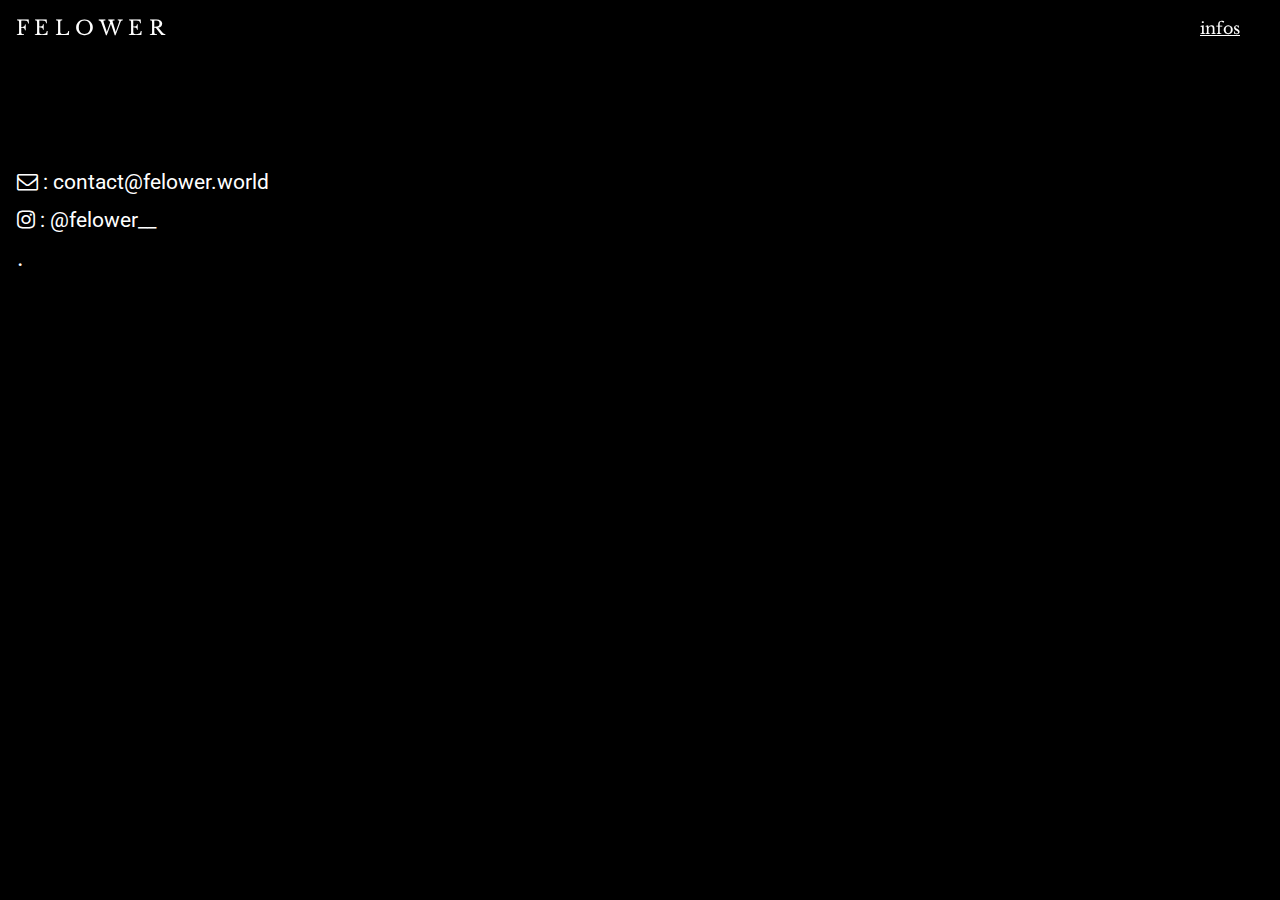
<file: infos.html>
<!DOCTYPE html>
<html>

<head>
    <meta charset="utf-8">
    <meta name="viewport" content="width=device-width, initial-scale=1.0, shrink-to-fit=no">
    <title>Felower Web2</title>
    <link rel="stylesheet" href="assets/bootstrap/css/bootstrap.min.css">
    <link rel="stylesheet" href="assets/fonts/font-awesome.min.css">
    <link rel="stylesheet" href="https://fonts.googleapis.com/css?family=Libre+Baskerville">
    <link rel="stylesheet" href="https://fonts.googleapis.com/css?family=Roboto">
    <link rel="stylesheet" href="https://fonts.googleapis.com/css?family=Work+Sans">
    <link rel="stylesheet" href="assets/css/Bold-BS4-Cards-with-Hover-Effect-50-1.css">
    <link rel="stylesheet" href="assets/css/Bold-BS4-Cards-with-Hover-Effect-50.css">
    <link rel="stylesheet" href="assets/css/Footer-Basic.css">
    <link rel="stylesheet" href="assets/css/Loading-Page-Animation-Style.css">
    <link rel="stylesheet" href="assets/css/Pretty-Footer.css">
    <link rel="stylesheet" href="assets/css/styles.css">
    <link rel="stylesheet" href="assets/css/Video-Parallax-Background-v2.css">
    <link rel="stylesheet" href="assets/css/Video-Parallax-Background.css">
</head>

<body class="text-center">
    <nav class="navbar navbar-dark navbar-expand fixed-top" style="font-family: 'Work Sans', sans-serif;filter: blur(0px);">
        <div class="container-fluid"><a class="navbar-brand" href="index.html" style="font-family: 'Libre Baskerville', serif;">F E L O W E R</a><button class="navbar-toggler" data-toggle="collapse" data-target="#navcol-1"><span class="sr-only">Toggle navigation</span><span class="navbar-toggler-icon"></span></button>
            <div
                class="collapse navbar-collapse text-primary d-flex d-md-flex d-lg-flex justify-content-end justify-content-md-end justify-content-lg-end" id="navcol-1" style="color: rgb(255,255,255);">
                <ul class="nav navbar-nav d-lg-flex justify-content-lg-start">
                    <li class="nav-item" role="presentation"><a class="nav-link active" href="contact.html" style="font-family: 'Libre Baskerville', serif;"><span style="text-decoration: underline;">infos</span></a></li>
                    <li class="nav-item" role="presentation"><a class="nav-link" href="#"></a></li>
                </ul>
        </div>
        </div>
    </nav>
    <div style="height: 171px;opacity: 0;"></div>
    <div>
        <div class="row" style="margin-right: 10px;margin-left: 2px;">
            <div class="col-md-6">
                <p class="text-left" style="color: rgb(255,255,255);font-size: 21px;line-height: 21px;"><i class="fa fa-envelope-o"></i>&nbsp;:&nbsp;<a class="text-white" href="mailto:contact@felower.world" target="_blank" style="font-family: Roboto, sans-serif;">contact@felower.world</a></p>
                <p class="text-left" style="color: rgb(255,255,255);font-size: 21px;line-height: 21px;"><i class="fa fa-instagram"></i>&nbsp;:&nbsp;<a class="text-white" href="https://www.instagram.com/felower__/" target="_blank" style="font-family: Roboto, sans-serif;">@felower__</a></p>
                <p class="text-left" style="color: rgb(255,255,255);font-size: 25px;line-height: 22px;font-family: Roboto, sans-serif;">.</p>
            </div>
        </div>
    </div>
    <script src="assets/js/jquery.min.js"></script>
    <script src="assets/bootstrap/js/bootstrap.min.js"></script>
    <script src="assets/js/Loading-Page-Animation-Style.js"></script>
    <script src="assets/js/Video-Parallax-Background-v2.js"></script>
    <script src="assets/js/Video-Parallax-Background.js"></script>
</body>

</html>
</file>
<file: assets/css/Bold-BS4-Cards-with-Hover-Effect-50-1.css>
.box {
  position: relative;
  perspective: 1000px;
}

.box .box-img img {
  width: 100%;
  height: auto;
}

.box .box-content {
  width: 100%;
  height: 100%;
  position: absolute;
  top: 0;
  left: 0;
  padding: 60px 20px;
  text-align: center;
  background: rgba(0,0,0,0.7);
  transform: rotateY(90deg);
  transition: all 0.50s ease-in-out 0s;
}

.box:hover .box-content {
  transform: rotateY(0);
}

.box .title {
  font-size: 20px;
  color: #fff;
  text-transform: uppercase;
}

.box .description {
  font-size: 14px;
  line-height: 24px;
  color: #fff;
}

.box .social-links {
  margin: 0;
  padding: 0;
  list-style: none;
}

.box .social-links li {
  display: inline-block;
  margin: 0 10px;
}

.box .social-links li a {
  font-size: 20px;
  color: #a6a6a6;
}

.box .social-links li a:hover {
  text-decoration: none;
  color: #fff;
}

@media only screen and (max-width: 990px) {
  .box {
    margin-bottom: 20px;
  }
}

@media only screen and (max-width: 479px) {
  .box .box-content {
    padding: 20px;
  }
}
</file>
<file: assets/css/Bold-BS4-Cards-with-Hover-Effect-50.css>
.box {
  position: relative;
  perspective: 1000px;
}

.box .box-img img {
  width: 100%;
  height: auto;
}

.box .box-content {
  width: 100%;
  height: 100%;
  position: absolute;
  top: 0;
  left: 0;
  padding: 60px 20px;
  text-align: center;
  background: rgba(0,0,0,0.3);
  transform: rotateY(90deg);
  transition: all 0.20s ease-in-out 0s;
}

.box:hover .box-content {
  transform: rotateY(0);
}

.box .title {
  font-size: 20px;
  color: #fff;
  text-transform: uppercase;
}

.box .description {
  font-size: 14px;
  line-height: 24px;
  color: #fff;
}

.box .social-links {
  margin: 0;
  padding: 0;
  list-style: none;
}

.box .social-links li {
  display: inline-block;
  margin: 0 10px;
}

.box .social-links li a {
  font-size: 20px;
  color: #a6a6a6;
}

.box .social-links li a:hover {
  text-decoration: none;
  color: #fff;
}

@media only screen and (max-width: 990px) {
  .box {
    margin-bottom: 20px;
  }
}

@media only screen and (max-width: 479px) {
  .box .box-content {
    padding: 20px;
  }
}
</file>
<file: assets/css/Footer-Basic.css>
.footer-basic {
  padding: 40px 0;
  background-color: #ffffff;
  color: #4b4c4d;
}

.footer-basic ul {
  padding: 0;
  list-style: none;
  text-align: center;
  font-size: 18px;
  line-height: 1.6;
  margin-bottom: 0;
}

.footer-basic li {
  padding: 0 10px;
}

.footer-basic ul a {
  color: inherit;
  text-decoration: none;
  opacity: 0.8;
}

.footer-basic ul a:hover {
  opacity: 1;
}

.footer-basic .social {
  text-align: center;
  padding-bottom: 25px;
}

.footer-basic .social > a {
  font-size: 24px;
  width: 40px;
  height: 40px;
  line-height: 40px;
  display: inline-block;
  text-align: center;
  border-radius: 50%;
  border: 1px solid #ccc;
  margin: 0 8px;
  color: inherit;
  opacity: 0.75;
}

.footer-basic .social > a:hover {
  opacity: 0.9;
}

.footer-basic .copyright {
  margin-top: 15px;
  text-align: center;
  font-size: 13px;
  color: #aaa;
  margin-bottom: 0;
}
</file>
<file: assets/css/Loading-Page-Animation-Style.css>
html, body {
  height: 100%;
  min-height: 100%;
}

.loading-icon {
  height: 100%;
  min-height: 100%;
  display: -ms-flex;
  display: -webkit-flex;
  display: flex;
  -ms-align-items: center;
  -webkit-align-items: center;
  align-items: center;
  justify-content: center;
  -ms-align-items: center;
  -webkit-justify-content: center;
  background-color: #f4f4f4;
}

i.fa.fa-spinner.fa-spin.fa-5x.fa-fw {
  color: #6a6a6a;
}
</file>
<file: assets/css/Pretty-Footer.css>
footer {
  background-color: #292c2f;
  box-shadow: 0 1px 1px 0 rgba(0, 0, 0, 0.12);
  box-sizing: border-box;
  width: 100%;
  text-align: left;
  font: bold 16px sans-serif;
  padding: 55px 50px;
  margin-top: 80px;
  bottom: 0;
  color: #fff;
}

.footer-navigation h3 {
  margin: 0;
  font: normal 36px Cookie, cursive;
  margin-bottom: 20px;
  color: #fff;
}

.footer-navigation h3 a {
  text-decoration: none;
  color: #fff;
}

.footer-navigation h3 span {
  color: #5383d3;
}

.footer-navigation p.links a {
  color: #fff;
  text-decoration: none;
}

.footer-navigation p.company-name {
  color: #8f9296;
  font-size: 14px;
  font-weight: normal;
  margin-top: 20px;
}

@media (max-width:767px) {
  .footer-contacts {
    margin: 30px 0;
  }
}

.footer-contacts p {
  display: inline-block;
  color: #ffffff;
  vertical-align: middle;
}

.footer-contacts p a {
  color: #5383d3;
  text-decoration: none;
}

.fa.footer-contacts-icon {
  background-color: #33383b;
  color: #fff;
  font-size: 18px;
  width: 38px;
  height: 38px;
  border-radius: 50%;
  text-align: center;
  line-height: 38px;
  margin: 10px 15px 10px 0;
}

span.new-line-span {
  display: block;
  font-weight: normal;
  display: block;
  font-weight: normal;
  font-size: 14px;
  line-height: 2;
}

.footer-about h4 {
  display: block;
  color: #fff;
  font-size: 14px;
  font-weight: bold;
  margin-bottom: 20px;
}

.footer-about p {
  line-height: 20px;
  color: #92999f;
  font-size: 13px;
  font-weight: normal;
  margin: 0;
}

div.social-links {
  margin-top: 20px;
  color: #fff;
}

.social-links a {
  display: inline-block;
  width: 35px;
  height: 35px;
  cursor: pointer;
  background-color: #33383b;
  border-radius: 2px;
  font-size: 20px;
  color: #ffffff;
  text-align: center;
  line-height: 35px;
  margin-right: 5px;
  margin-bottom: 5px;
}
</file>
<file: assets/css/styles.css>
body {
  background-color: black;
}

.fa.fa-spinner.fa-spin.fa-5x.fa-fw {
  font-weight: 100;
}

.icon.ion-load-c.fa-spin.fa-5x.fa-fw {
  color: grey;
}

.text-center.text-sm-center.text-md-center.text-lg-center.text-xl-center {
  height: 151px;
  color: #ffffff;
}
</file>
<file: assets/css/Video-Parallax-Background-v2.css>
.parallax {
  background-size: cover;
  background-position: center;
  background-attachment: fixed;
  position: relative;
}

.parallax-background {
  width: 0px;
  height: auto;
  display: none;
  filter: brightness(50%);
}

.parallax-background, .parallax-placeholder {
  filter: brightness(50%);
}

.parallax-placeholder {
  position: absolute;
  z-index: -200;
  top: 0px;
  left: 0px;
  width: 100%;
  height: 100%;
  background-size: cover;
  background-position: center;
  background-attachment: fixed;
}

.parallax-content {
  min-height: 70vh;
  color: white;
  padding: 2em 1rem;
}

.parallax-content p {
  font-size: 1.5em;
  text-align: center;
}

.parallax-content .btn {
  width: 100px;
  /*margin: auto;*/
}

.parallax-content h1 {
  font-family: arial black;
  font-size: 50px;
  color: white;
  margin: 0px;
  text-align: center;
  display: table-cell;
  vertical-align: middle;
}
</file>
<file: assets/css/Video-Parallax-Background.css>
.video-parallax-container video {
  top: 50%;
  left: 50%;
  min-width: 100vw;
  min-height: 100%;
  width: auto;
  height: auto;
  z-index: -100;
  transform: translateX(-50%) translateY(-50%);
  background-size: cover;
  transition: 1s opacity;
  -webkit-transition-position: fixed;
  position: fixed;
  overflow: hidden;
}

.video-parallax-container {
  height: 100vh;
  overflow: hidden;
}
</file>
